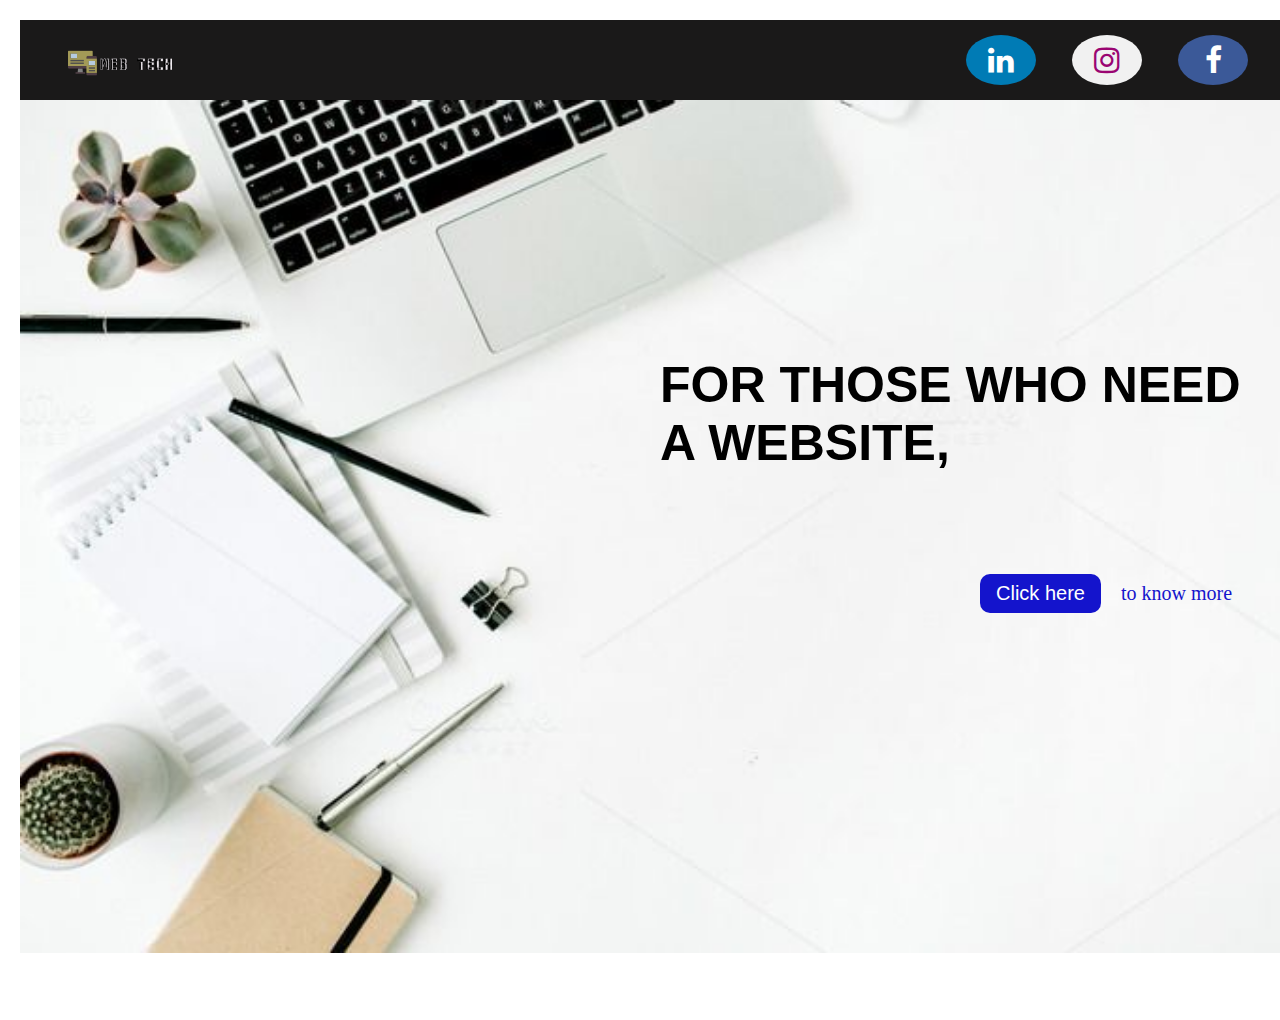
<file: Index.Html>
<!DOCTYPE html>
<html lang="en">
<head>
    <meta charset="UTF-8">
    <meta http-equiv="X-UA-Compatible" content="IE=edge">
    <meta name="viewport" content="width=device-width, initial-scale=1.0">
    <link rel="stylesheet" href="https://cdnjs.cloudflare.com/ajax/libs/font-awesome/4.7.0/css/font-awesome.min.css">
    <title>mahammedRasheeq.com</title>
    <link rel="stylesheet" href="style.css">
</head>
<body>
<section class="body">
    <div class="nav">
       <div class="left">
        <img src="logo.jpg.png" alt="">
       </div>
       <div class="middle">
       </div>
       <div class="right">
            <a href="https://www.linkedin.com/in/mahammed-raseeq-60052b246" class="fa fa-linkedin" target="_blank"> </a>
            <a href="https://www.instagram.com/rashiq_bin_razak/" class="fa fa-instagram" target="_blank"> </a> 
            <a href="https://www.facebook.com/profile.php?id=100066617228462" class="fa fa-facebook" target="_blank"> </a> 
       </div>
    </div>
    <div class="home">
        <h1>FOR THOSE WHO NEED <br>A WEBSITE,</h1>
        <div class="item"><button id="button">Click here</button><p>to know more</p></div>
    </div>
</section>
    <script src="style.js"></script>
</body>
</html>
</file>
<file: style.css>
*{
    margin: 0;
}section.body{
    width: 100%;
    margin: 20px;
}
div.nav{
    position: relative;
    display: flex;
    position: sticky;
    justify-content: space-between;
    align-items: center;
    height: 80px;
    background-color: rgb(26, 25, 25);
}div.nav div.left img{
    width: 160px;
    margin-top: 10px;
    margin-left: 20px;
}div.nav div.right{
    margin-right: 50px;
}.fa {  
    padding: 10px;  
    text-align: center;
    text-decoration: none;  
    margin: 5px 2px;
    margin-left: 30px;  
    font-size: 30px;  
    width: 50px;
    border-radius: 50%;
}  
.fa-facebook {  
  background: #3B5998;  
  color: white;  
}.fa-linkedin {  
    background: #007bb5;  
    color: white;  
}.fa-instagram {  
    background: #f1f1f1;  
    color: rgb(154, 5, 114);  
}  
div.home{
    
    height: 100vh;
    background-image: url(Home.background.jpg);
    background-repeat: no-repeat;
    background-size: 100%;
}div.home  h1{
    padding-top: 20%;
    padding-left: 50%;
    font-family: 'Gill Sans', 'Gill Sans MT', Calibri, 'Trebuchet MS', sans-serif;
    font-size: 50px;
    font-weight: 600;
}div.home  h1:hover{
    padding-top: 19%;
    padding-left: 48%;
    font-size: 55px;
    font-weight: 600;
}
div.home div.item{
    display: inline-block;
    
    padding-top: 8%;
    padding-left: 75%;
}div.home div.item p{
    display: inline-block;
    font-size: 20px;
    font-weight: 300;
    color: rgb(20, 20, 204);
}div.home div.item button{
    margin-right: 20px;
    padding: 8px 16px;
    border: none;
    border-radius: 10px;
    background-color: rgb(20, 20, 204);
    color: white;
    font-size: 20px;
    font-weight: 300;
}div.home div.item button:hover{
    padding: 10px 18px;
    background-color: rgb(85, 85, 193);
}@media only screen and (max-width: 705px){
    div.home{
    
        height: 100vh;
        background-image: url(Home.background.jpg);
        background-repeat: repeat;
        background-size: 100%;
}div.home  h1{
    padding-top: 16%;
    padding-left: 40%;
    font-family: 'Gill Sans', 'Gill Sans MT', Calibri, 'Trebuchet MS', sans-serif;
    font-size: 50px;
    font-weight: 600;
}div.home div.item button{
    margin-right: 20px;
    padding: 8px 16px;
    border: none;
    border-radius: 10px;
    background-color: rgb(20, 20, 204);
    color: white;
    font-size: 20px;
    font-weight: 300;
}div.home div.item{
    display: inline-block;
    
    padding-top: 8%;
    padding-left: 45%;
}div.home div.item p{
    display: inline-block;
    font-size: 20px;
    font-weight: 300;
    color: rgb(20, 20, 204);
}

}@media only screen and (max-width: 555px){
    div.nav{
        height: 200px;
    }.fa {  
        padding: 8px;  
        text-align: center;
        text-decoration: none;  
        margin: 5px 1px;
        margin-left: 10px;  
        font-size: 10px;  
        width: 40px;
        border-radius: 50%;
    }div.home  h1{
        padding-top: 16%;
        padding-left: 35%;
        font-family: 'Gill Sans', 'Gill Sans MT', Calibri, 'Trebuchet MS', sans-serif;
        font-size: 50px;
        font-weight: 600;
    }
}@media only screen and (max-width: 452px){
    div.home{
    
        height: 100vh;
        background-image: none;
       
    }div.home  h1{
    padding-top: 16%;
    padding-left: 10%;
    font-family: 'Gill Sans', 'Gill Sans MT', Calibri, 'Trebuchet MS', sans-serif;
    font-size: 50px;
    font-weight: 600;
    }div.nav div.right{
        margin-right: 50px;
        flex-wrap: wrap ;
    }
}
</file>
